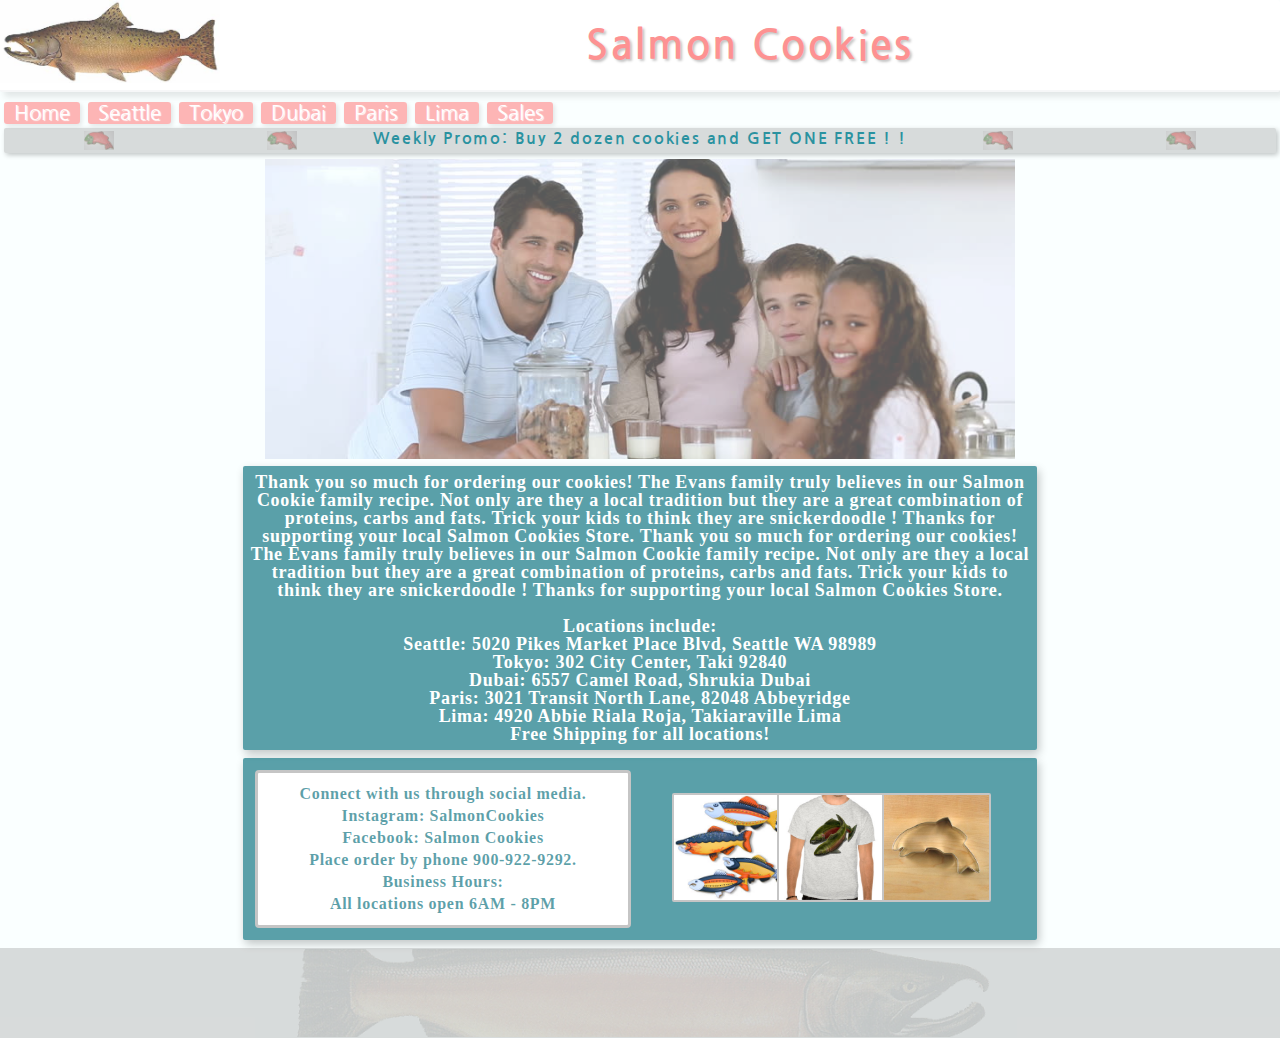
<file: index.html>
<!DOCTYPE html>
<html lang="en">

<head>
  <title>Salmon Cookies</title>
  <link rel="stylesheet" href="css/reset.css">
  <link rel="stylesheet" href="css/style.css">
</head>

<body>
  <header>
    <section id="header">
      <img class="fishLogo" src="images/chinook.jpg" alt="image of fish">
      <div id="salmonCookiesHeader">
        <h1>Salmon Cookies</h1>
      </div>
    </section>
    <nav>
      <li><a href="index.html">Home</a></li>
      <li><a href="sea.html">Seattle</a></li>
      <li>Tokyo</li>
      <li>Dubai</li>
      <li>Paris</li>
      <li>Lima</li>
      <li><a href="sales.html">Sales</a></li>
    </nav>

    <div id="promoInHeader">
      <img class="fishinpromo" src="images/frosted-cookie.jpg" width="30px" alt="frosted cookie image">
      <img class="fishinpromo" src="images/frosted-cookie.jpg" width="30px" alt="frosted cookie image">
      <p>Weekly Promo: Buy 2 dozen cookies and GET ONE FREE ! ! </p>
      <img class="fishinpromo" src="images/frosted-cookie.jpg" width="30px" alt="frosted cookie image">
      <img class="fishinpromo" src="images/frosted-cookie.jpg" width="30px" alt="frosted cookie image">
    </div>

  </header>
  <main>

    <div id="promo2">
      <img id="crop1" src="images/family.jpg" alt="image of family">
    </div>

    <section class="mainText">
      <p>Thank you so much for ordering our cookies! The Evans family truly believes in our Salmon Cookie family recipe.
        Not only are they a
        local tradition but they are a great combination of proteins, carbs and fats. Trick your kids to think they are
        snickerdoodle ! Thanks for supporting your local Salmon Cookies Store.
        Thank you so much for ordering our cookies! The Evans family truly believes in our Salmon Cookie family recipe.
        Not only are they a
        local tradition but they are a great combination of proteins, carbs and fats. Trick your kids to think they are
        snickerdoodle ! Thanks for supporting your local Salmon Cookies Store.
        <br> <br> Locations include: <br> Seattle: 5020
        Pikes
        Market
        Place Blvd, Seattle WA 98989 <br> Tokyo: 302 City Center, Taki 92840 <br> Dubai: 6557 Camel Road, Shrukia
        Dubai<br>
        Paris: 3021 Transit North Lane, 82048 Abbeyridge <br> Lima: 4920 Abbie Riala Roja, Takiaraville Lima
        <br> Free Shipping for all locations!</p>
    </section>

    <section id="orderOnline">

      <p id="orderP"> Connect with us through social media. <br>
        Instagram: SalmonCookies <br>
        Facebook: Salmon Cookies <br>
        Place order by phone 900-922-9292.<br>
        Business Hours: <br> All locations open 6AM - 8PM
      </p>

      <div id="socialPics">
        <article class="article1"><img width="118px" src="images/fish.jpg" alt="stickers for purchase image"></article>

        <article class="article1"><img width="105px" src="images/shirt.jpg" alt="buy a tshirt image"></article>

        <article><img class="article1" width="105px" src="images/cutter.jpeg" alt="cookie cutter image"></article>
      </div>

    </section>
  </main>
  <footer>
    <img width=200px src="images/salmon.png" alt="imageee">
    <section>

    </section>
  </footer>
  <script src=""></script>
</body>

</html>
</file>
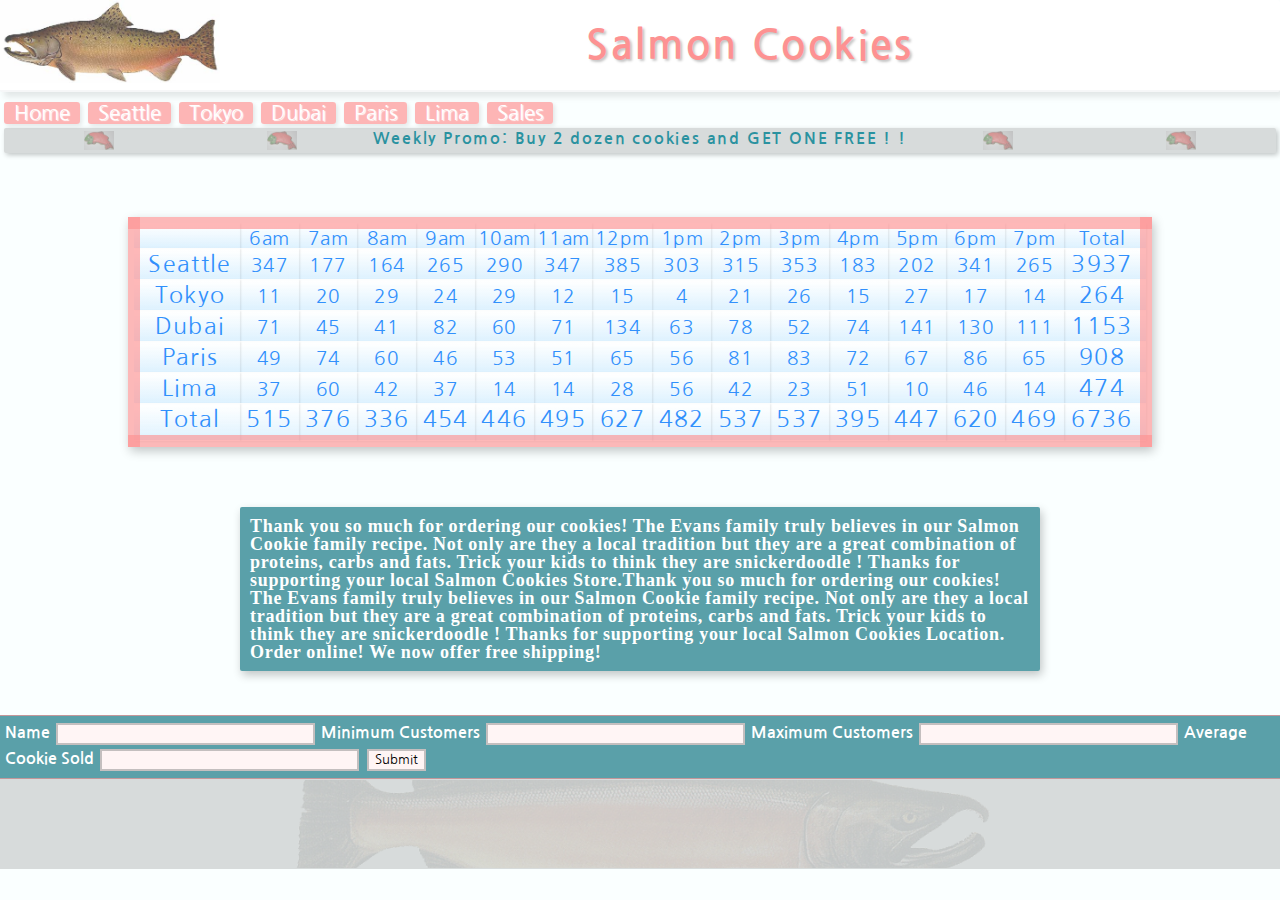
<file: sales.html>
<!DOCTYPE html>
<html lang="en">

<head>
  <title>Salmon Cookies</title>
  <link rel="stylesheet" href="css/reset.css">
  <link rel="stylesheet" href="css/sales.css">
</head>

<body>
  <header>
    <section id="header">
      <img class="fishLogo" src="images/chinook.jpg" alt="image of fish">
      <div id="salmonCookiesHeader">
        <h1>Salmon Cookies</h1>
      </div>
    </section>
    <nav>
      <li><a href="index.html">Home</a></li>
      <li><a href="sea.html">Seattle</a></li>
      <li>Tokyo</li>
      <li>Dubai</li>
      <li>Paris</li>
      <li>Lima</li>
      <li><a href="sales.html">Sales</a></li>
    </nav>
    <div id="promoInHeader">
      <img class="fishinpromo" src="images/frosted-cookie.jpg" width="30px" alt="frosted cookie image">
      <img class="fishinpromo" src="images/frosted-cookie.jpg" width="30px" alt="frosted cookie image">
      <p>Weekly Promo: Buy 2 dozen cookies and GET ONE FREE ! ! </p>
      <img class="fishinpromo" src="images/frosted-cookie.jpg" width="30px" alt="frosted cookie image">
      <img class="fishinpromo" src="images/frosted-cookie.jpg" width="30px" alt="frosted cookie image">
    </div>
  </header>
  <main>
    <section id="tableSection">
      <table>
        <tbody id="stores">

        </tbody>
      </table>
    </section>
    <div id="lorem">
      <p>Thank you so much for ordering our cookies! The Evans family truly believes in our Salmon Cookie family recipe.
        Not only are they a
        local tradition but they are a great combination of proteins, carbs and fats. Trick your kids to think they are
        snickerdoodle ! Thanks for supporting your local Salmon Cookies Store.Thank you so much for ordering our
        cookies! The Evans family truly believes in our Salmon Cookie family recipe.
        Not only are they a
        local tradition but they are a great combination of proteins, carbs and fats. Trick your kids to think they are
        snickerdoodle ! Thanks for supporting your local Salmon Cookies Location. Order online! We now offer free
        shipping!</p>
    </div>
    <div>
      <section>
        <form id="form">
          <fieldset>
            <label>Name
              <input name="nameOfStore" type="text" required="required">
            </label>
            <label>Minimum Customers
              <input name="minCustomer" type="number" required="required">
            </label>
            <label>Maximum Customers
              <input name="maxCustomer" type="number" required="required">
            </label>
            <label>Average Cookie Sold
              <input name="avgCookiesSoldPerSale" type="text" required="required">
            </label>
            <input type="submit" name="submit" value="Submit" />
          </fieldset>
        </form>
      </section>
    </div>
    <footer>
      <img width=200px src="images/salmon.png" alt="imageee">
    </footer>
  </main>
  <script src="js/app2.js"></script>
</body>

</html>
</file>
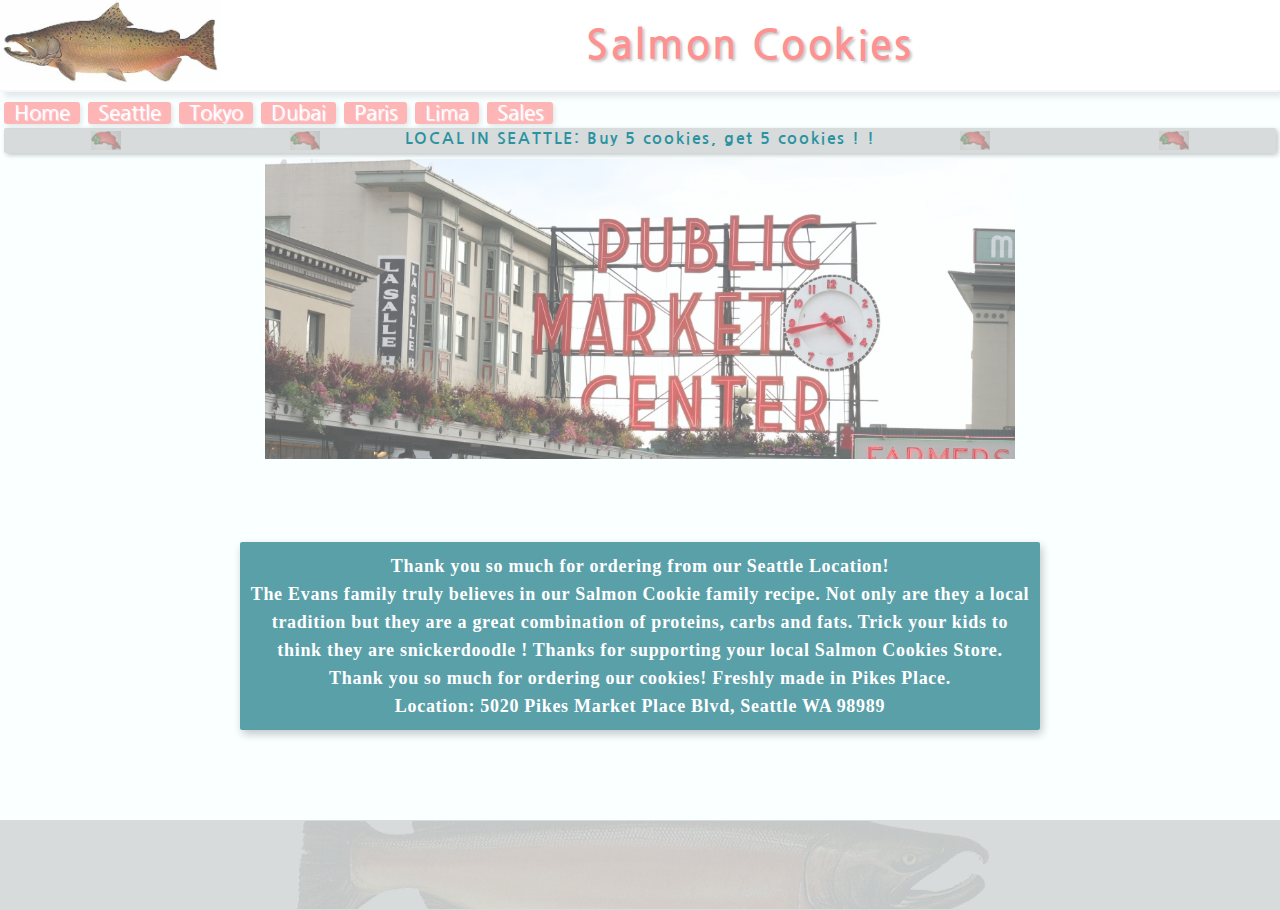
<file: sea.html>
<!DOCTYPE html>
<html lang="en">

<head>
  <title>Salmon Cookies</title>
  <link rel="stylesheet" href="css/reset.css">
  <link rel="stylesheet" href="css/style.css">
</head>

<body>
  <header>
    <section id="header">
      <img class="fishLogo" src="images/chinook.jpg" alt="image of fish">
      <div id="salmonCookiesHeader">
        <h1>Salmon Cookies</h1>
      </div>
    </section>
    <nav>
      <li><a href="index.html">Home</a></li>
      <li><a href="sea.html">Seattle</a></li>
      <li>Tokyo</li>
      <li>Dubai</li>
      <li>Paris</li>
      <li>Lima</li>
      <li><a href="sales.html">Sales</a></li>
    </nav>

    <div id="promoInHeader">
      <img class="fishinpromo" src="images/frosted-cookie.jpg" width="30px" alt="frosted cookie image">
      <img class="fishinpromo" src="images/frosted-cookie.jpg" width="30px" alt="frosted cookie image">
      <p>LOCAL IN SEATTLE: Buy 5 cookies, get 5 cookies ! ! </p>
      <img class="fishinpromo" src="images/frosted-cookie.jpg" width="30px" alt="frosted cookie image">
      <img class="fishinpromo" src="images/frosted-cookie.jpg" width="30px" alt="frosted cookie image">
    </div>

  </header>
  <main>

    <div id="promo2">
      <img id="crop1" src="images/sea.jpeg " alt="image of family">
    </div>

    <section id="seattle">
      <p>
        Thank you so much for ordering from our Seattle Location!
        <br> The Evans family truly believes in our Salmon
        Cookie family recipe. Not only are they a local tradition but they are a great combination of proteins, carbs
        and fats. Trick your kids to think they are snickerdoodle ! Thanks for supporting your local Salmon Cookies
        Store.<br> Thank you so much for ordering our cookies! Freshly made in Pikes Place.<br> Location: 5020 Pikes
        Market
        Place Blvd, Seattle WA 98989
      </p>
    </section>
  </main>
  <footer>
    <img width=200px src="images/salmon.png" alt="imageee">
    <section>

    </section>
  </footer>
  <script src=""></script>
</body>

</html>
</file>
<file: css/style.css>
@import url('https://fonts.googleapis.com/css2?family=Nanum+Gothic:wght@700&display=swap');

header {
  font-family: 'Nanum Gothic', sans-serif;
}
body {
  background: rgb(250, 255, 255);
}
header {
display: block;
font-family: 'Gill Sans', 'Gill Sans MT', Calibri, 'Trebuchet MS', sans-serif;
font-family: 'Nanum Gothic', sans-serif;
}
header section {
  background: white;
  border-bottom: 2px solid rgba(112, 128, 144, 0.062);
  box-shadow: 4px 5px 6px  rgba(0, 0, 0, 0.096);
  border-radius: 2px;
  height: 90px;
  text-align: center;
}
.fishLogo {
  width: 28%;
  max-width: 220px;
  float: left;
  opacity: 70%;
}
#salmonCookiesHeader {
  padding-top: 25px;
  display: inline-block;
}
h1 {
  display: inline;
  font-weight: bolder;
  font-size: 250%;
  letter-spacing: 2.4px;
  color: rgb(253, 146, 146);
  text-shadow: 2px 2px 2.5px rgba(0, 0, 0, 0.233);
}
nav{
  display: block;
  margin-top:10px;
}
nav li{
  background-color: rgba(253, 146, 146, 0.678);
  border-radius: 3px;
  list-style-type: none;
  display: inline-block;
  padding: 1px 10px;
  color: rgb(255, 255, 255);
  font-size: 1.25em;
  text-shadow: 1px 1px 1px rgb(255, 255, 255);
  box-shadow: 2px 2px 4px  rgba(0, 0, 0, 0.096);
  margin-left: 4px;
}
nav li a {
  text-decoration: none;
  color: rgb(255, 255, 255);
}
nav li:hover {
  background: linear-gradient(to bottom,rgb(253, 183, 183),rgba(255, 124, 124, 0.945) 90%);
  }
#promoInHeader {
  text-align: center;
  display: flex;
  background: rgba(146, 146, 146, 0.329);
  border-radius: 2px;
  padding: 3px;
  margin: 4px;
  color: rgb(42, 146, 160);
  letter-spacing: 1.8px;
  font-weight: bolder;
  box-shadow: 2px 2px 5px rgba(0, 0, 0, 0.233);
  margin-bottom: 6px; 
}
.fishinpromo {
  opacity: 40%;
  margin: auto;
}
#promo2 {
  margin: auto;
  width: fit-content;
  opacity: 65%;
}
#crop1 {
  width: 750px;
  height: 300px;
  object-fit: cover;
  object-position: 30% -50px; 
}
main section {
  max-width: 780px;
  margin: auto;
  margin-top: 4px;
  display: flex;
  border-radius: 2px;
  background: rgba(18, 118, 131, 0.692);
  padding: 7px;
  color: white;
  font-weight: bold;
  letter-spacing: .7px;
  font-size: 18px;
  line-height: 18px;
  box-shadow: 2px 4px 10px rgba(0, 0, 0, 0.233);
}
#orderOnline {
  margin-top: 8px;
  margin-bottom: 8px;
  max-width: 780px;
  display: flex;
  border-radius: 2px;
  background: rgba(18, 118, 131, 0.692);
  padding: 7px;
  color: white;
  font-family: Georgia, 'Times New Roman', Times, serif;
}
#orderP {
  background: white;
  color:  rgba(18, 118, 131, 0.692);
  padding: 10px;
  text-align: center;
  font-size: 16px;
  margin: 5px;
  border: 3px solid rgb(197, 197, 197);
  border-radius: 4px;
  width: 350px;
  min-width: 280px;
  line-height: 22px;
  font-family: Georgia, 'Times New Roman', Times, serif;
}
#socialPics {
  display: flex;
  margin: auto;
}
.article1 {
  border: 2px solid rgb(197, 197, 197);
  border-radius: 2px;
  width: 105px;
  height: 105px;
  margin-left: -4px;
}
footer {
  display: flex;
  background: rgba(146, 146, 146, 0.329);
  height: 90px;
}
footer img {
  margin: auto;
  opacity: 10%;
    width: 700px;
    height: 88px;
    object-fit: cover;
    object-position: 1000% -80px; 
}

#seattle {
  margin: auto;
  margin-top: 80px;
  margin-bottom: 90px;
  width: 80%;
  padding: 10px;
  line-height: 28px;
  text-align: center;
}

.mainText {
  text-align: center;
}
</file>
<file: css/sales.css>
@import url('https://fonts.googleapis.com/css2?family=Nanum+Gothic:wght@700&display=swap');

* {
  font-family: 'Nanum Gothic', sans-serif;
}
body {
  background: rgb(250, 255, 255);
}
header {
  display: block;
  font-family: 'Gill Sans', 'Gill Sans MT', Calibri, 'Trebuchet MS', sans-serif;
  font-family: 'Nanum Gothic', sans-serif;
}
header section {
  background: white;
  border-bottom: 2px solid rgba(112, 128, 144, 0.062);
  box-shadow: 4px 5px 6px  rgba(0, 0, 0, 0.096);
  border-radius: 2px;
  height: 90px;
  text-align: center;
}
.fishLogo {
  width: 28%;
  max-width: 220px;
  float: left;
  opacity: 70%;
}
#salmonCookiesHeader {
  padding-top: 25px;
  display: inline-block;
}
h1 {
  display: inline;
  font-weight: bolder;
  font-size: 250%;
  letter-spacing: 2.4px;
  color: rgb(253, 146, 146);
  text-shadow: 2px 2px 2.5px rgba(0, 0, 0, 0.233);
}
nav{
  display: block;
  margin-top:10px;
}
nav li{
  background-color: rgba(253, 146, 146, 0.678);
  border-radius: 3px;
  list-style-type: none;
  display: inline-block;
  padding: 1px 10px;
  color: rgb(255, 255, 255);
  font-size: 1.25em;
  text-shadow: 1px 1px 1px rgb(255, 255, 255);
  box-shadow: 2px 2px 4px  rgba(0, 0, 0, 0.096);
  margin-left: 4px;
}
nav li a {
  text-decoration: none;
  color: rgb(255, 255, 255);
}
nav li:hover {
  background: linear-gradient(to bottom,rgb(253, 183, 183),rgba(255, 124, 124, 0.945) 90%);
  }
#promoInHeader {
  text-align: center;
  display: flex;
  background: rgba(146, 146, 146, 0.329);
  border-radius: 2px;
  padding: 3px;
  margin: 4px;
  color: rgb(42, 146, 160);
  letter-spacing: 1.8px;
  font-weight: bolder;
  box-shadow: 2px 2px 5px rgba(0, 0, 0, 0.233);
}
.fishinpromo {
  opacity: 40%;
  margin: auto;
}
table, th, td {
  box-shadow: 1px 1px 2px  rgba(0, 0, 0, 0.096);
}
tr:hover {
  background-color: rgb(252, 113, 113);
}
#tableSection {
padding: 60px 0px;
margin: auto;
}
table {
  border: 12px solid rgba(253, 146, 146, 0.651);
  width: 80%;
  margin: auto;
  box-shadow: 2px 4px 10px rgba(0, 0, 0, 0.233);
}
tr {
  color: rgb(49, 144, 252);
  font-size: 1.2em;
  background: linear-gradient(to bottom, rgba(255, 255, 255, 0.863) 8%, rgba(78, 174, 252, 0.164));
  letter-spacing: .5px;
}
td {
  color: rgb(49, 144, 252);
  font-size: 1.2em;
  letter-spacing: 1.3px;
  padding: 4px;
  text-align: center;
} 
#lorem {
  max-width: 780px;
  margin: auto;
  margin-bottom: 44px;
  display: block;
  border-radius: 2px;
  background: rgba(18, 118, 131, 0.692);
  padding: 10px;
  color: white;
  font-weight: bold;
  letter-spacing: .7px;
  font-size: 18px;
  line-height: 18px;
  box-shadow: 2px 4px 10px rgba(0, 0, 0, 0.233);
  font-family: Georgia, 'Times New Roman', Times, serif;
}
footer {
  display: flex;
  background: rgba(146, 146, 146, 0.329);
  height: 90px;
}
footer img {
  margin: auto;
  opacity: 10%;
    width: 700px;
    height: 88px;
    object-fit: cover;
    object-position: 1000% -80px; 
}
fieldset {
  display: -ms-inline-flexbox;
  background:  rgba(18, 118, 131, 0.692);
  color: white;
  font-weight: bold;
  padding: 5px 5px;
  border-top: 1px solid rgba(253, 146, 146, 0.651) ;
  border-bottom: 1px solid rgba(253, 146, 146, 0.651) ;
}
input {
  background: rgb(255, 245, 245);
  padding: auto;
  margin: 2px;
  border: 2px solid rgba(146, 146, 146, 0.541);
}
input:hover {
  background: rgb(255, 220, 220);
}
</file>
